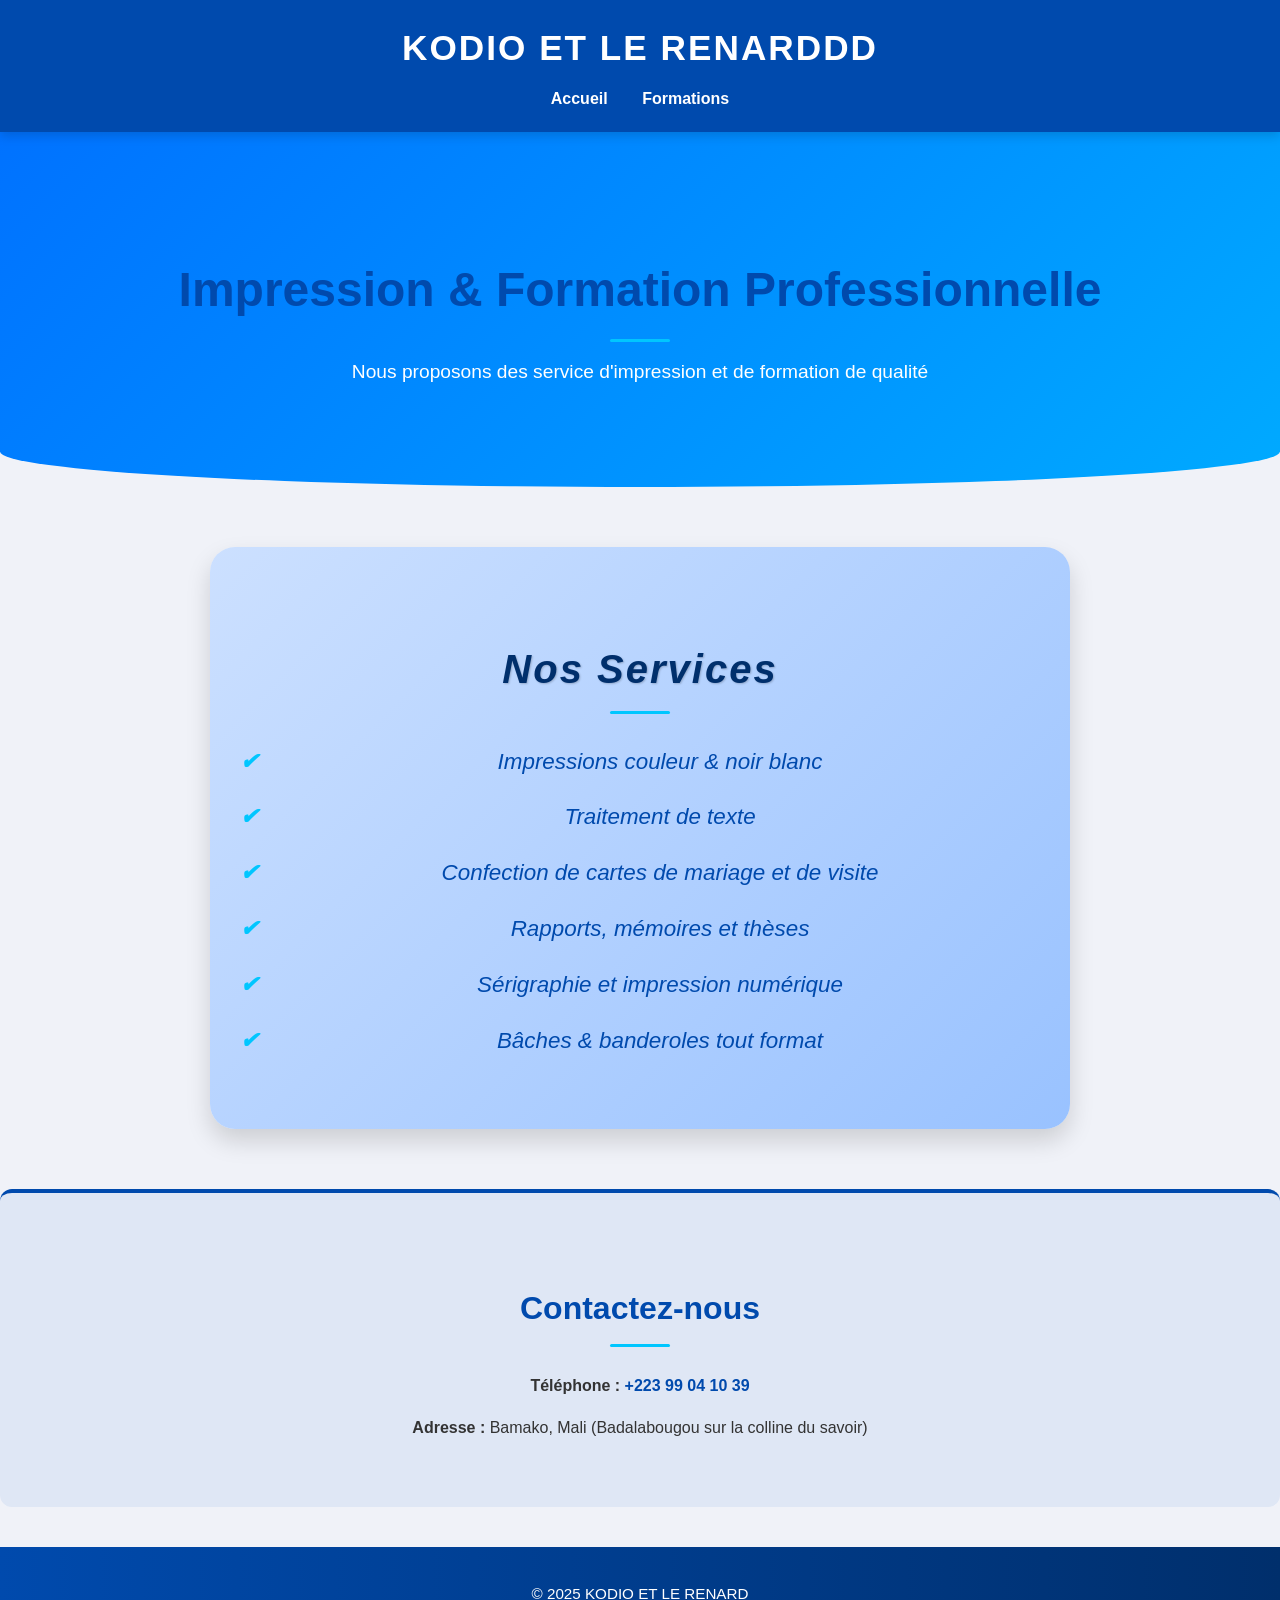
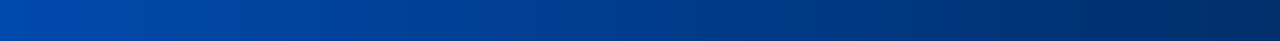
<file: index.html>
<!DOCTYPE html>
<html lang="fr">
<head>
    <meta charset="UTF-8">
    <meta name="viewport" content="width=device-width, initial-scale=1.0">
    <title>KODIO ET LE RENARD - Accueil</title>
    <link rel="stylesheet" href="style.css">
</head>
<body>
    <header>
        <h1>KODIO ET LE RENARDDD</h1>
        <nav>
            <a href="index.html">Accueil</a>
            <a href="formation.html">Formations</a>
        </nav>
    </header>

    <section class="hero">
        <h2>Impression & Formation Professionnelle</h2>
        <p>Nous proposons des service d'impression et de formation de qualité</p>
    </section>

    <section class="services">
        <h2>Nos Services</h2>
        <ul>
            <li>Impressions couleur & noir blanc</li>
            <li>Traitement de texte</li>
            <li>Confection de cartes de mariage et de visite</li>
            <li>Rapports, mémoires et thèses</li>
            <li>Sérigraphie et impression numérique</li>
            <li>Bâches & banderoles tout format</li>
        </ul>
    </section>

    <section class="contact">
        <h2>Contactez-nous</h2>
       <p><strong>Téléphone :</strong> <a href="">+223 99 04 10 39</a></p>
        <p><strong>Adresse :</strong> Bamako, Mali (Badalabougou sur la colline du savoir)</p>
    </section>

    <footer>
        <p>© 2025 KODIO ET LE RENARD</p>
    </footer>
</body>
</html>
</file>
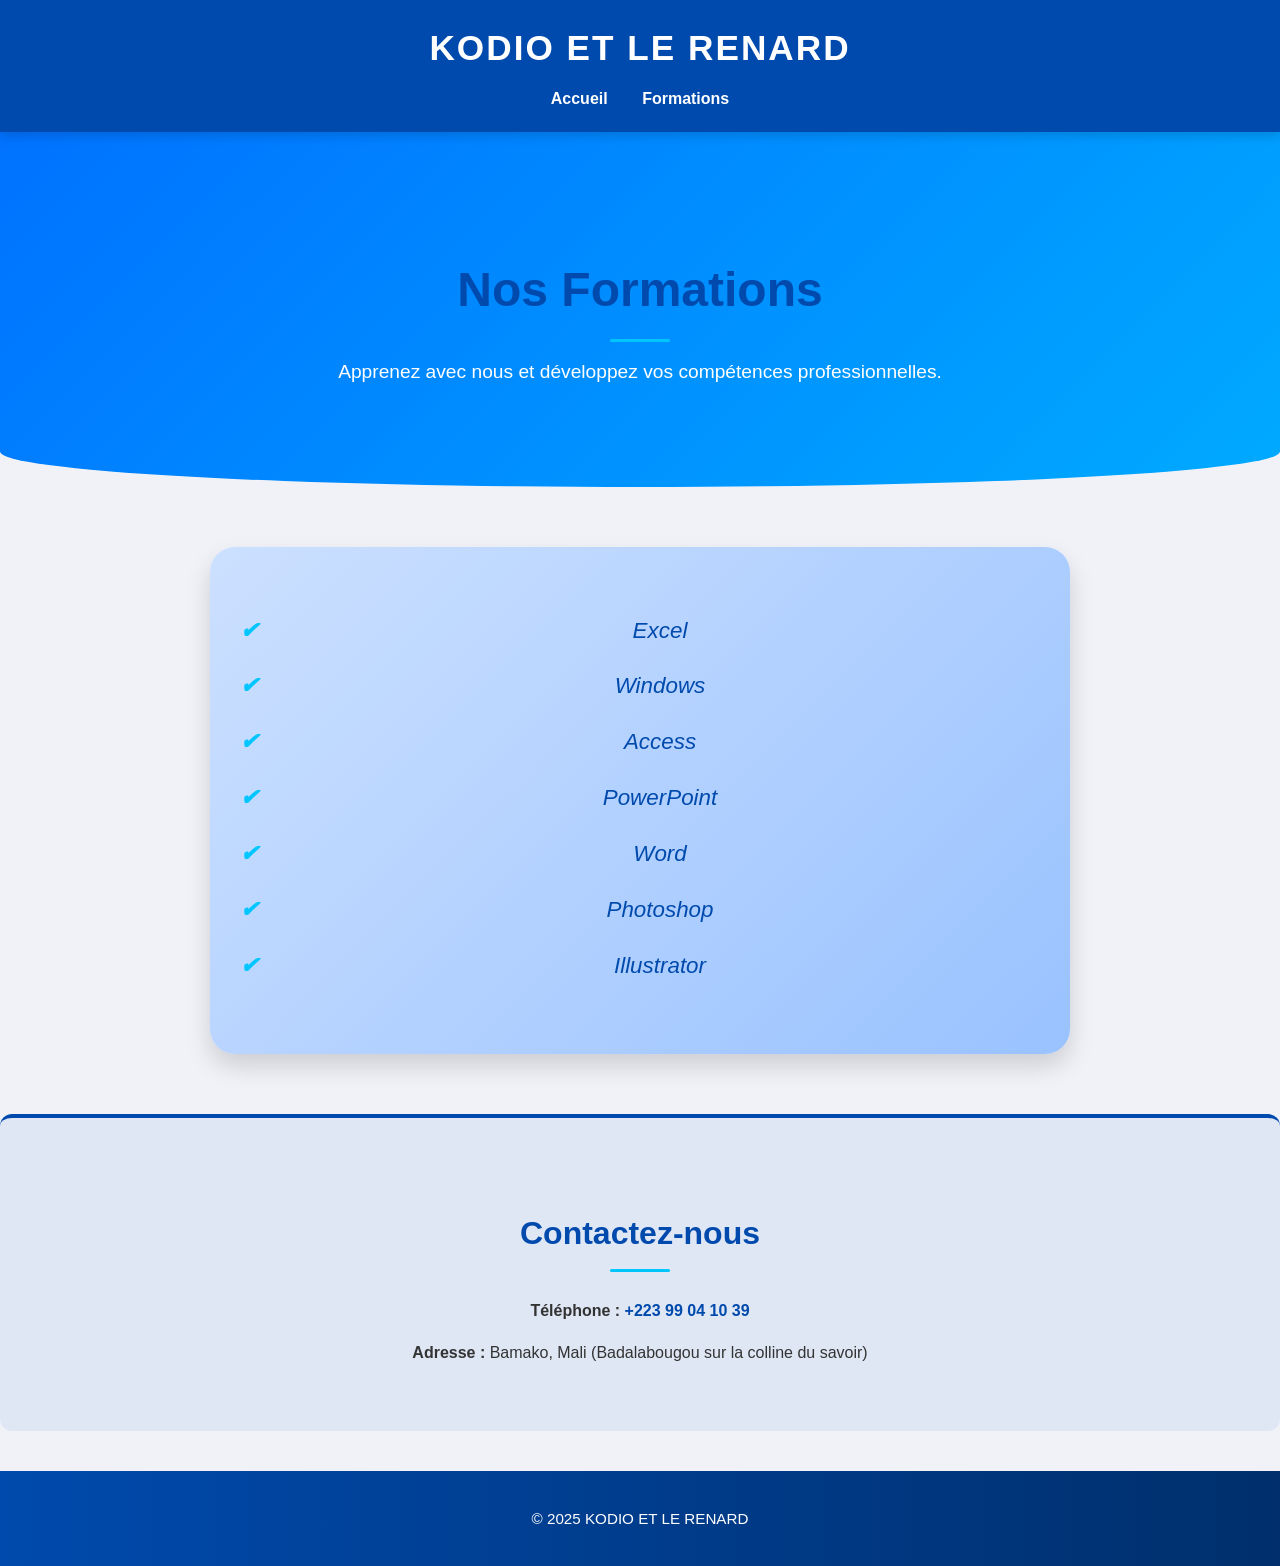
<file: formation.html>
<!DOCTYPE html>
<html lang="fr">
<head>
    <meta charset="UTF-8">
    <meta name="viewport" content="width=device-width, initial-scale=1.0">
    <title>KODIO ET LE RENARD - Formations</title>
    <link rel="stylesheet" href="style.css">
</head>
<body>
    <header>
        <h1>KODIO ET LE RENARD</h1>
        <nav>
            <a href="index.html">Accueil</a>
            <a href="formation.html">Formations</a>
        </nav>
    </header>

    <section class="hero">
        <h2>Nos Formations</h2>
        <p>Apprenez avec nous et développez vos compétences professionnelles.</p>
    </section>

    <section class="services">
        <ul>
            <li>Excel</li>
            <li>Windows</li>
            <li>Access</li>
            <li>PowerPoint</li>
            <li>Word</li>
            <li>Photoshop</li>
            <li>Illustrator</li>
        </ul>
    </section>

    <section class="contact">
        <h2>Contactez-nous</h2>
         <p><strong>Téléphone :</strong> <a href="tel:+223">+223 99 04 10 39</a></p>
        <p><strong>Adresse :</strong> Bamako, Mali (Badalabougou sur la colline du savoir)</p>
    </section>

    <footer>
        <p>© 2025 KODIO ET LE RENARD</p>
    </footer>
</body>
</html>
</file>
<file: style.css>
body {
    font-family: 'Segoe UI', Tahoma, Geneva, Verdana, sans-serif;
    margin: 0;
    background: #f0f2f8; 
    color: #333;
    line-height: 1.6;
}


header {
    background: #004aad; 
    color: white;
    padding: 20px 15px;
    text-align: center;
    position: sticky;
    top: 0;
    z-index: 1000;
    box-shadow: 0 4px 10px rgba(0,0,0,0.15);
    transition: all 0.3s ease;
}

header h1 {
    margin: 0;
    font-size: 2.2rem;
    letter-spacing: 2px;
}

nav {
    margin-top: 10px;
}

nav a {
    color: white;
    margin: 0 15px;
    text-decoration: none;
    font-weight: bold;
    transition: color 0.3s, transform 0.2s;
}

nav a:hover {
    color: #ffcc00;
    transform: scale(1.05);
}


.hero {
    padding: 80px 20px;
    text-align: center;
    background: linear-gradient(135deg, #0072ff, #00c6ff, #8e2de2);
    color: white;
    background-size: 300% 300%;
    animation: gradientShift 15s ease infinite;
    border-radius: 0 0 50% 50% / 0 0 10% 10%; 
}

@keyframes gradientShift {
    0% { background-position: 0% 50%; }
    50% { background-position: 100% 50%; }
    100% { background-position: 0% 50%; }
}

.hero h2 {
    font-size: 3rem;
    margin-bottom: 15px;
}

.hero p {
    font-size: 1.2rem;
    margin-top: 0;
}


section h2 {
    text-align: center;
    margin-top: 40px;
    color: #004aad;
    font-size: 2rem;
    position: relative;
}

section h2::after {
    content: "";
    display: block;
    width: 60px;
    height: 3px;
    background: #00c6ff;
    margin: 10px auto 0;
    border-radius: 2px;
}


.cards {
    display: grid;
    grid-template-columns: repeat(auto-fit, minmax(250px, 1fr));
    gap: 25px;
    padding: 40px 20px;
}

.card {
    background: #ffffff;
    border-radius: 15px;
    box-shadow: 0 8px 25px rgba(0,0,0,0.1);
    text-align: center;
    padding: 25px 15px;
    transition: transform 0.3s ease, box-shadow 0.3s ease;
}

.card:hover {
    transform: translateY(-10px) scale(1.05);
    box-shadow: 0 16px 30px rgba(0,0,0,0.18);
}

.card img {
    width: 100%;
    height: 180px;
    object-fit: cover;
    border-radius: 12px;
    margin-bottom: 12px;
}

.services {
    background: linear-gradient(135deg, #cce0ff, #99c2ff);
    max-width: 800px;
    margin: 60px auto;
    padding: 50px 30px;
    border-radius: 25px;
    box-shadow: 0 12px 25px rgba(0,0,0,0.15);
    text-align: center;
    transform: scale(1);
    transition: transform 0.3s ease;
}

.services:hover {
    transform: scale(1.02);
}

.services h2 {
    color: #002f6c;
    font-size: 2.5rem;
    margin-bottom: 30px;
    font-style: italic;
    letter-spacing: 2px;
    text-shadow: 1px 1px 2px rgba(0,0,0,0.2);
}

.services ul {
    list-style: none;
    padding: 0;
}

.services ul li {
    font-size: 1.4rem;             
    font-style: italic;            
    color: #004aad;
    margin-bottom: 20px;
    position: relative;
    padding-left: 40px;
    transition: transform 0.3s, color 0.3s;
}

.services ul li::before {
    content: "✔";
    position: absolute;
    left: 0;
    top: 0;
    color: #00c6ff;
    font-weight: bold;
    font-size: 1.4rem;
}

.services ul li:hover {
    transform: translateX(10px);
    color: #ff8800;
}


.contact {
    padding: 50px 20px;
    background: #dfe7f5;
    text-align: center;
    margin: 40px 0;
    border-radius: 12px;
    border-top: 4px solid #004aad;
}

.contact a {
    color: #004aad;
    font-weight: bold;
    text-decoration: none;
    transition: color 0.3s;
}

.contact a:hover {
    color: #0072ff;
    text-decoration: underline;
}


footer {
    background: linear-gradient(to right, #004aad, #002f6c);
    color: white;
    text-align: center;
    padding: 20px;
    font-size: 0.95rem;
}
</file>
